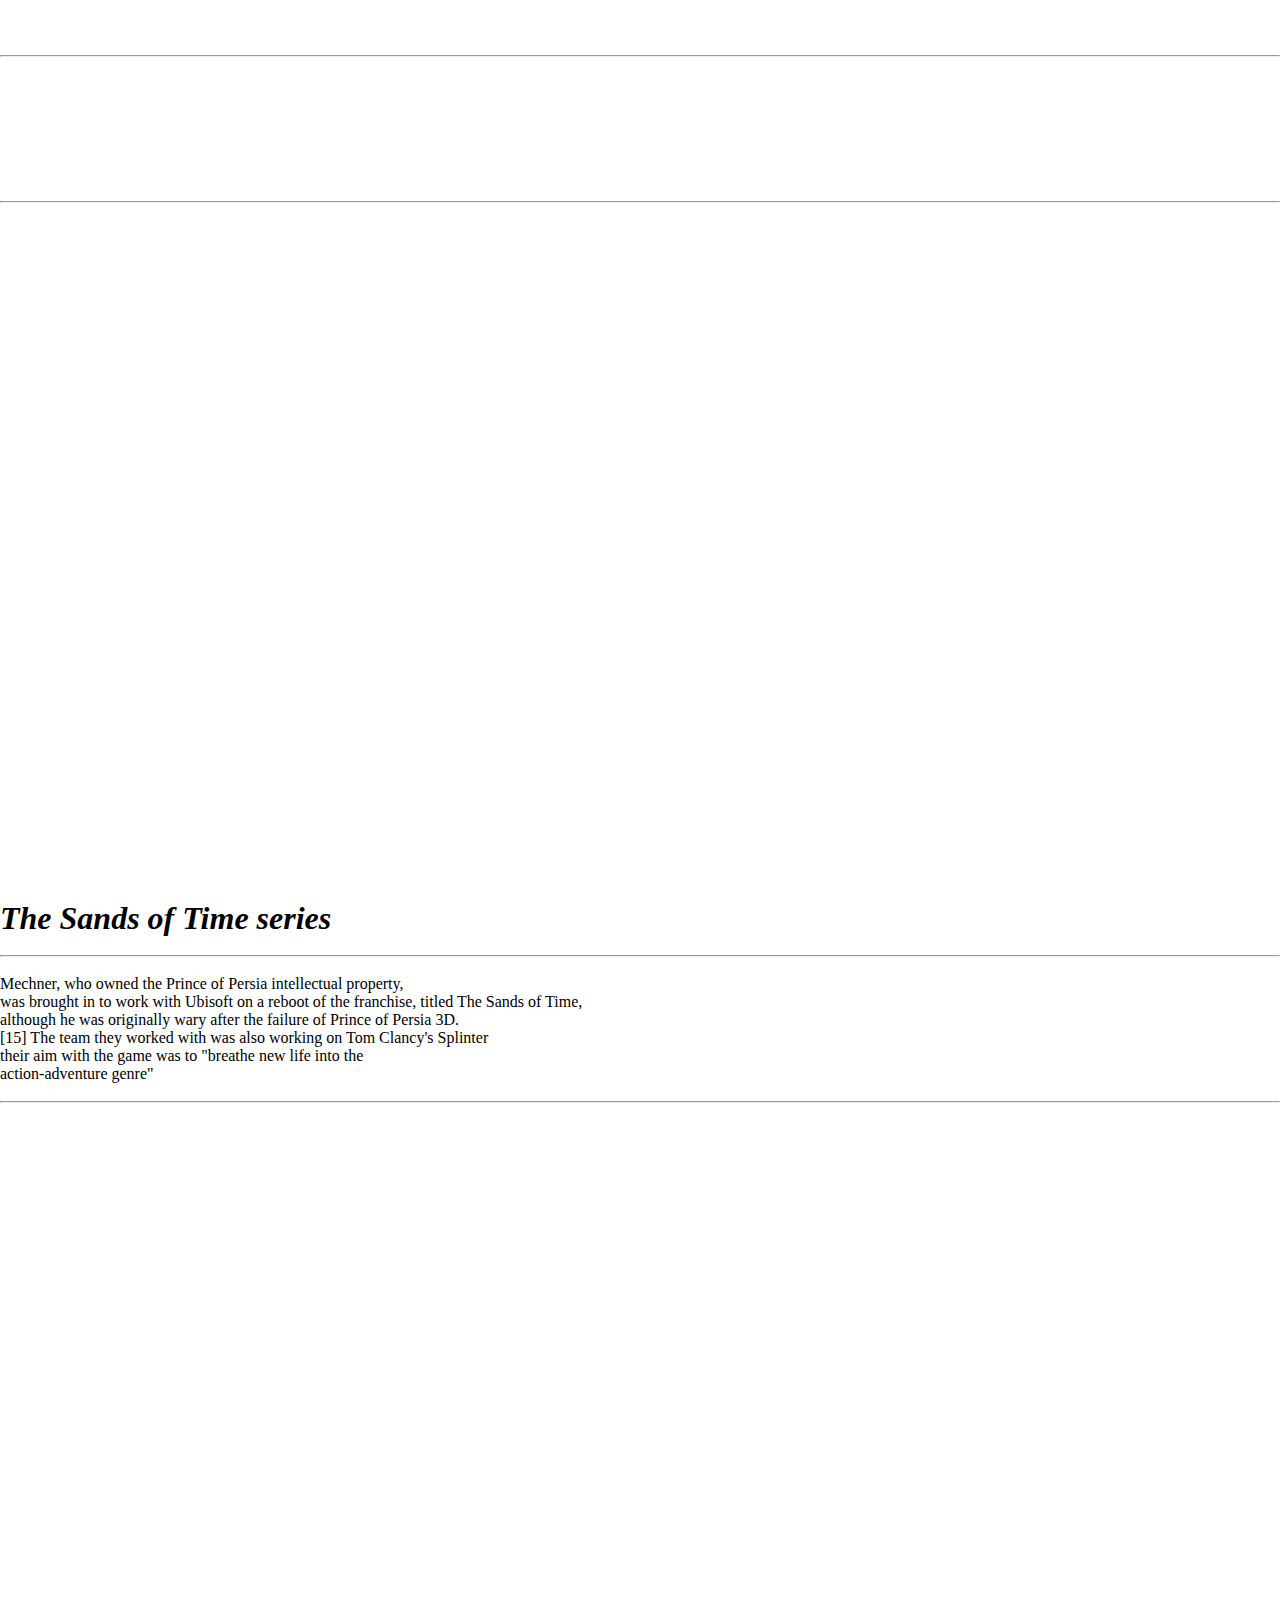
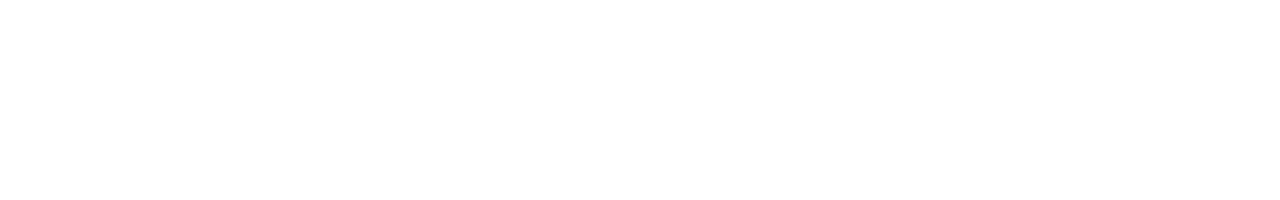
<file: mohit.html>
<!DOCTYPE html>
<html lang="en">
<head>
    <meta charset="UTF-8">
    <meta http-equiv="X-UA-Compatible" content="IE=edge">
    <meta name="viewport" content="width=device-width, initial-scale=1.0">
    <title>India is Best</title>
    <link rel="stylesheet" href="mohit.css">

</head>
<body>
    <div class="mj" ><h1>Prince of Persia</h1>
        <br>
        <hr>
        <br>
    <P>This article is about the entire Prince of Persia video game series. <br> For other uses, see Prince of Persia (disambiguation).</P>
<p> <em>Prince of Persia</em>is a video game franchise created by Jordan Mechner. <br> It is built around a series of action-adventure <br> games focused on various incarnations of the eponymous Prince, <br> set in ancient and medieval Persia.</p> <br>
<hr>
</div>
    
    <div class="mj one" ><h1> <em> The Sands of Time series</em></h1>
    <br> <hr>
    <br>
<p>Mechner, who owned the Prince of Persia intellectual property, <br> was brought in to work with Ubisoft on a reboot of the franchise, titled The Sands of Time, <br> although he was originally wary after the failure of Prince of Persia 3D. <br> [15] The team they worked with was also working on Tom Clancy's Splinter <br> their aim with the game was to "breathe new life into the <br> action-adventure genre"</p> <br> <hr> </div>
    
</body>
</html>
</file>
<file: mohit.css>
* {
    margin: 0;
    padding: 0;
    box-sizing: border-box;
}

html,
body {
    width: 100%;
    height: 100%;

}

.mj{
    width: 100%;
    height: 100%;
    /* padding: 15% 10% 98% 15%; */
    background-image: url(https://images.alphacoders.com/907/thumbbig-90731.webp);
    background-repeat: no-repeat;
    background-position: top;
    background-attachment: fixed;
    background-size: cover;
    color: white;
    font-style: var(white);

}

.one{
    background-image: url(https://images.alphacoders.com/910/thumbbig-91021.webp);
    color: black;
    font-style: inherit;

}
</file>
